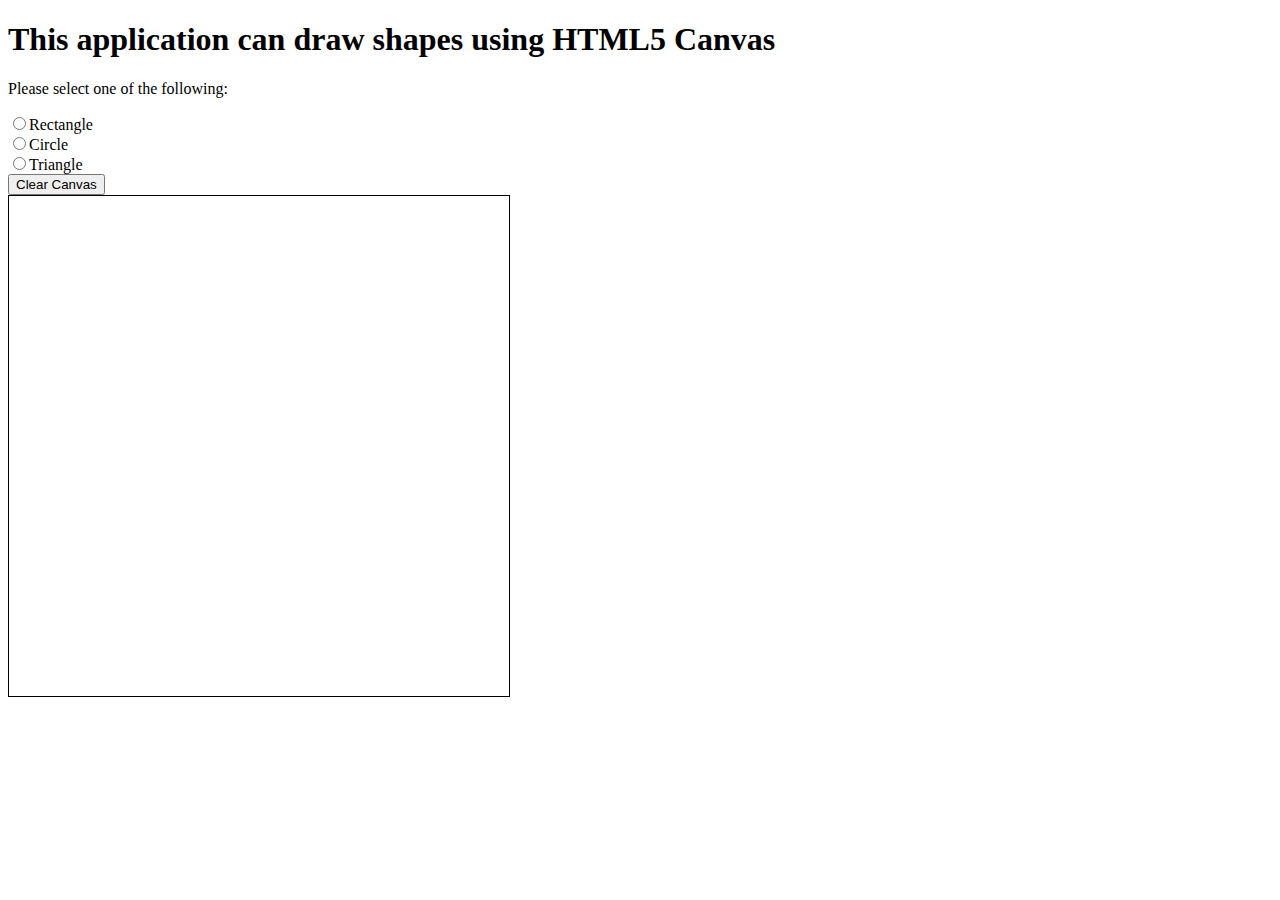
<file: Shape Drawing Application/index.html>
<!DOCTYPE html>
<html lang="en">
<head>
    <meta charset="UTF-8">
    <title>Draw Shapes</title>
</head>
<body>
    <div>
        <h1>This application can draw shapes using HTML5 Canvas</h1>
            <p>Please select one of the following:</p>
            <input type="radio" name="shape" id="rectangle" value="rectangle" onchange="selectShape()">Rectangle<br />
            <input type="radio" name="shape" id="circle" value="circle" onchange="selectShape()" />Circle<br />
            <input type="radio" name="shape" id="triangle" value="triangle" onchange="selectShape()" />Triangle<br />
            <button onclick="clearCanvas()">Clear Canvas </button>
    </div>
    <canvas id="canvas" width="500" height="500" style="border:1px solid #000;"></canvas>
</body>
    <script src="./src/scriptShapes.js"></script>
</html>
</file>
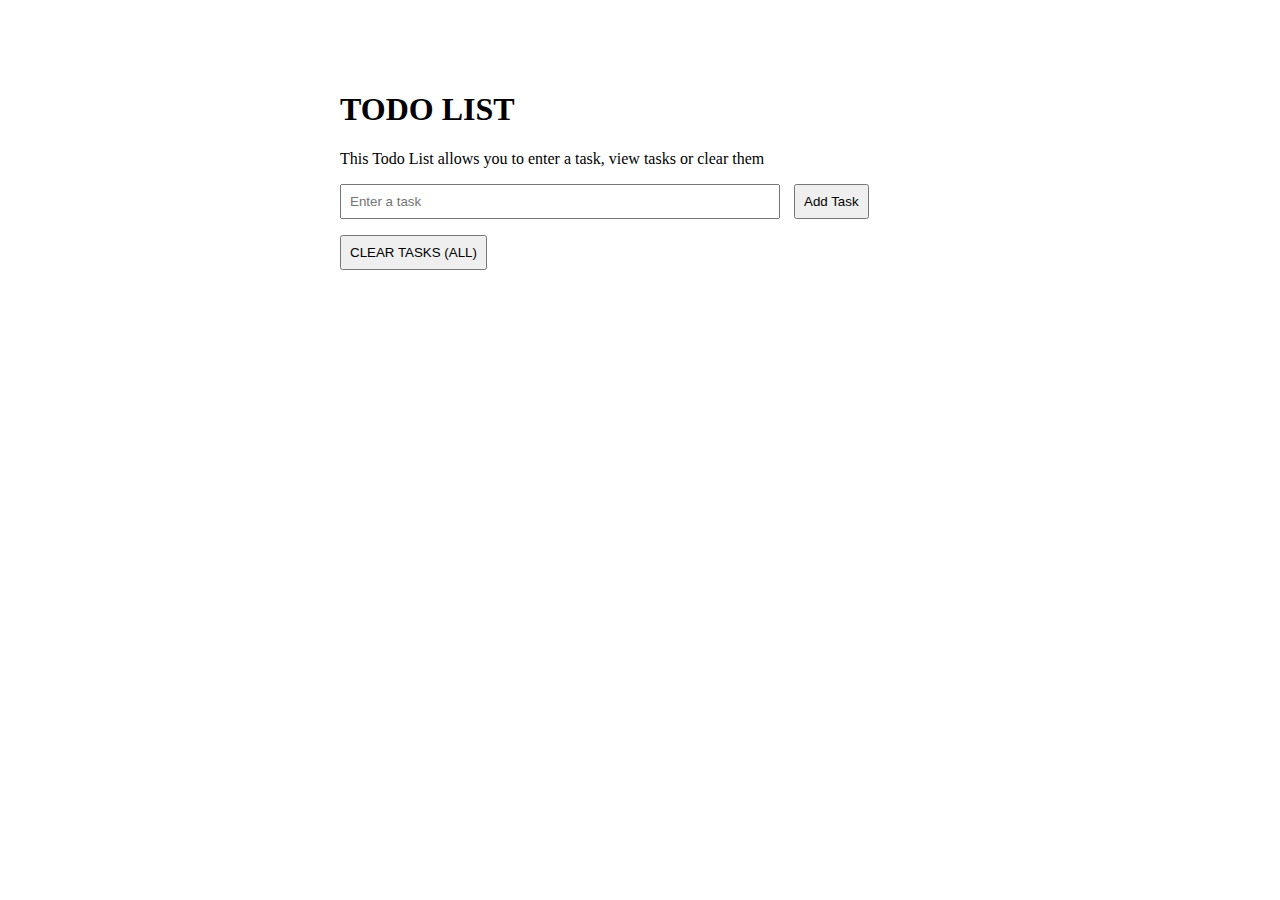
<file: To-do List Application/index.html>
<!DOCTYPE html>
<html lang="en">
<head>
    <meta charset="UTF-8">
    <title>Todo List</title>
    <link rel="stylesheet" href="./src/styles.css">
</head>
<body>
    <div class="container"?>
        <h1 id="todoTitle">TODO LIST</h1>
        <p>This Todo List allows you to enter a task, view tasks or clear them</p>
        <input type="text" id="taskInput" placeholder="Enter a task">
        <button onclick="addTask()">Add Task</button>
        <ul id="taskList"></ul>
        <button onclick="clearTasks()">CLEAR TASKS (ALL)</button>
    </div>
    <script src="./src/scriptTodo.js"></script>
  </body>
</html>
</file>
<file: To-do List Application/src/styles.css>
.container {
    max-width: 600px;
    margin: 50px auto;
    background-color: white;
    padding: 20px;
    border-radius: 5px;
}

input[type="text"] {
    width: 70%;
    padding: 8px;
    margin-right: 10px;
}

button {
    padding: 8px;
    cursor: pointer;
}

ul {
    list-style-type: none;
    padding: 0;
}

li {
    margin-bottom: 8px;
}
</file>
